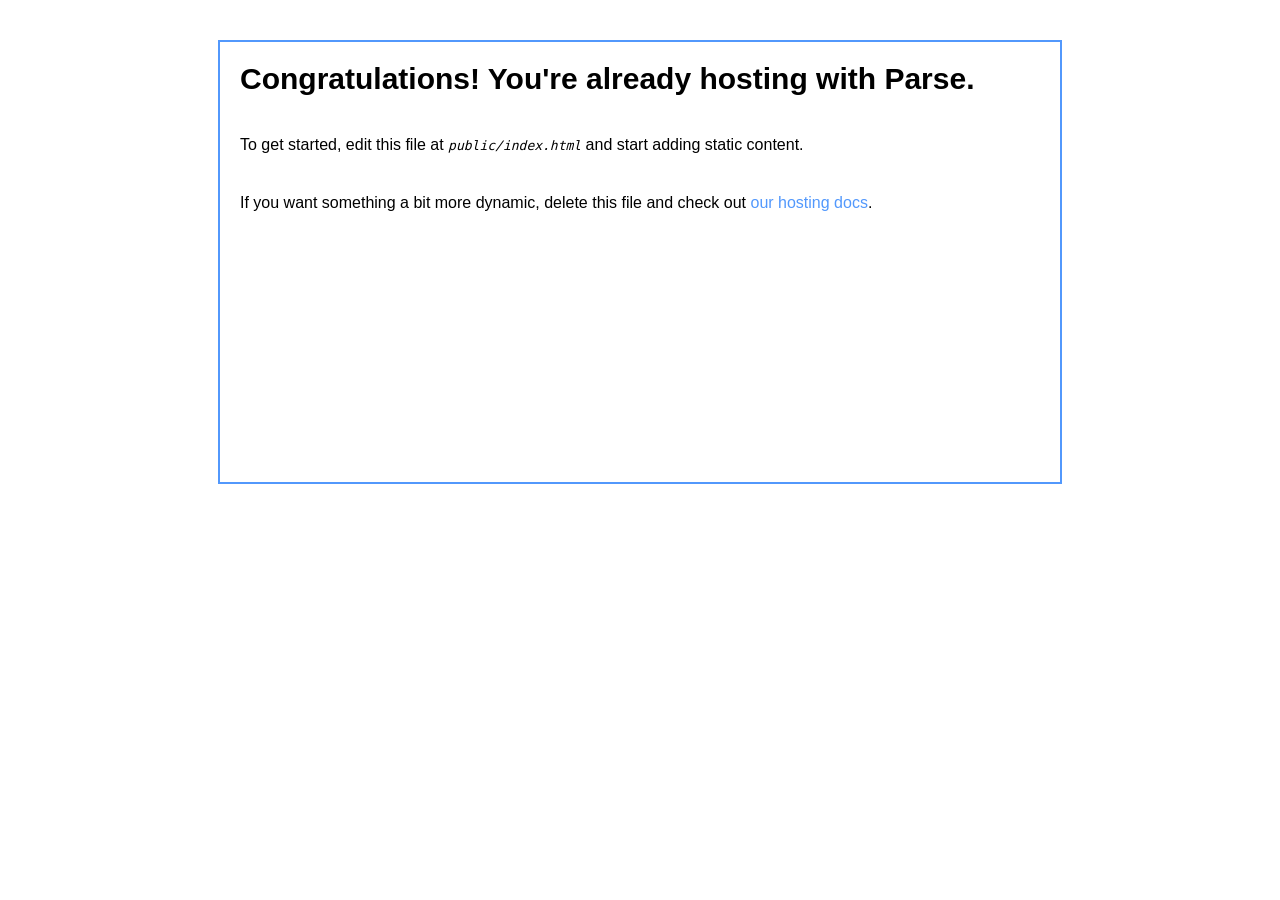
<file: web/public/index.html>
<html>
  <head>
    <title>My ParseApp site</title>
    <style>
    body { font-family: Helvetica, Arial, sans-serif; }
    div { width: 800px; height: 400px; margin: 40px auto; padding: 20px; border: 2px solid #5298fc; }
    h1 { font-size: 30px; margin: 0; }
    p { margin: 40px 0; }
    em { font-family: monospace; }
    a { color: #5298fc; text-decoration: none; }
    </style>
  </head>
  <body>
    <div>
      <h1>Congratulations! You're already hosting with Parse.</h1>
      <p>To get started, edit this file at <em>public/index.html</em> and start adding static content.</p>
      <p>If you want something a bit more dynamic, delete this file and check out <a href="https://parse.com/docs/hosting_guide#webapp">our hosting docs</a>.</p>
    </div>
  </body>
</html>
</file>
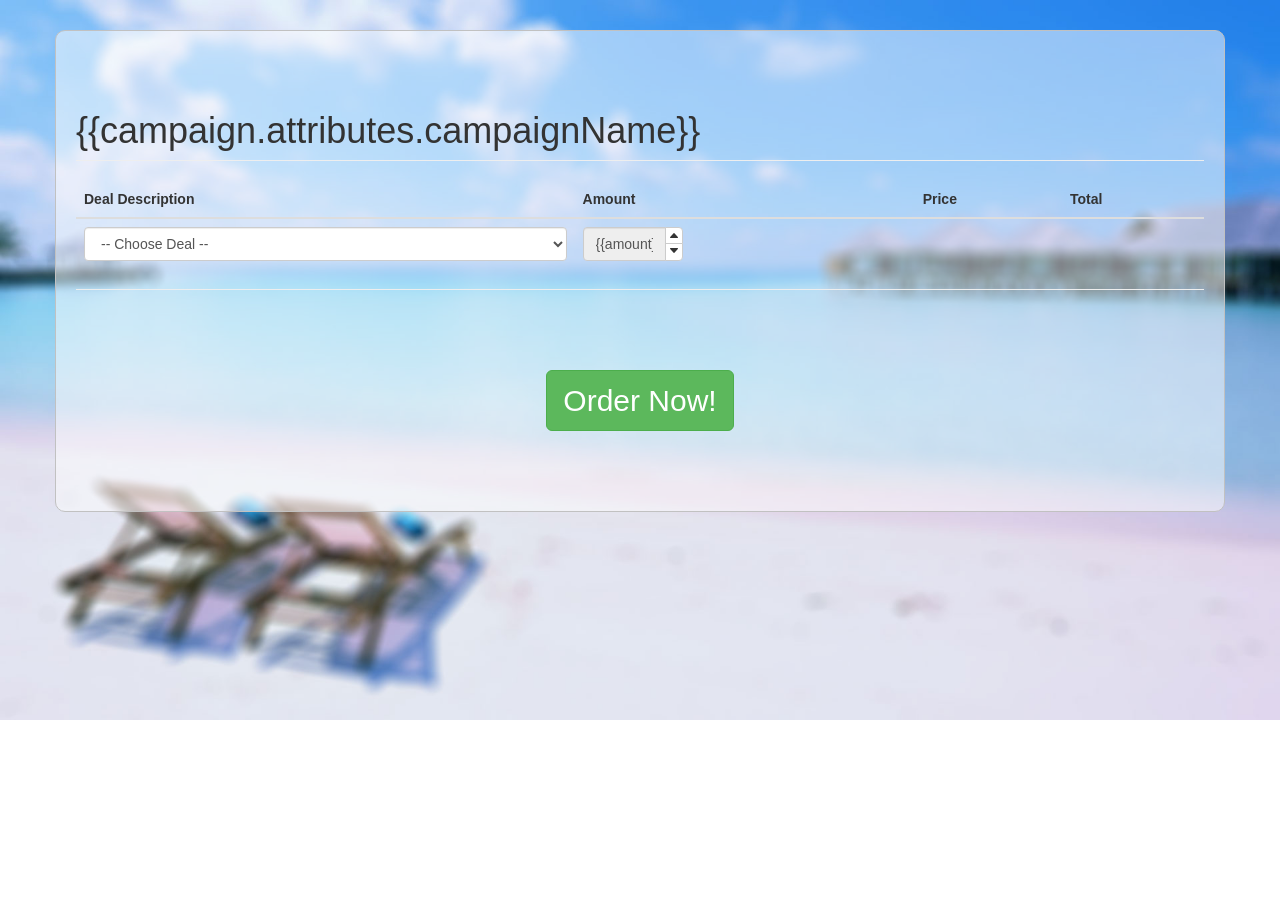
<file: web/public/campaigns/index.html>
<!DOCTYPE html>
<html xmlns:ng="http://angularjs.org" lang="en">
<head>
  <meta charset="utf-8" />
  <meta name="format-detection" content="telephone=no" />
  <meta name="viewport" content="width=device-width, minimum-scale=1.0, maximum-scale=1.0"/>
  <title>wePromote</title>
  <link href="css/bootstrap.min.css" rel="stylesheet">
  <link href="css/bootstrap-social.css" rel="stylesheet">
  <link href="fonts/css/font-awesome.min.css" rel="stylesheet" type="text/css">
  <link href="css/doc.min.css" rel="stylesheet">
  <link href="css/style.css" rel="stylesheet">

  <!-- Custom Fonts -->
  <link href="fonts/css/font-awesome.min.css" rel="stylesheet" type="text/css">
  <script type="text/javascript" src="http://www.parsecdn.com/js/parse-1.2.19.min.js"></script>
  <script src="js/script.js"></script>
  <script type="text/javascript" src="js/connect.js"></script>
</head>
<body>
  <div id="fb-root"></div>
  <div class="container wrapPage">
    <ng-view/>
  </div>
  <!-- scripts -->
  <script type="text/javascript" src="js/index.js"></script>
  <script src="lib/jx.min.js"></script>
  <script src="lib/angular.js"></script>
	<script src="lib/angular-route.js"></script>
	<script src="lib/angular-resource.js"></script>
	<script src="lib/jquery-1.11.0.js"></script>
  <script src="lib/bootstrap.min.js"></script>
  
	<script src="js/app.js"></script>
  <script src="js/service.js"></script>
	<script src="js/controllers.js"></script>
  <script type="text/javascript">
    app.initialize();
  </script>
</body>
</html>
</file>
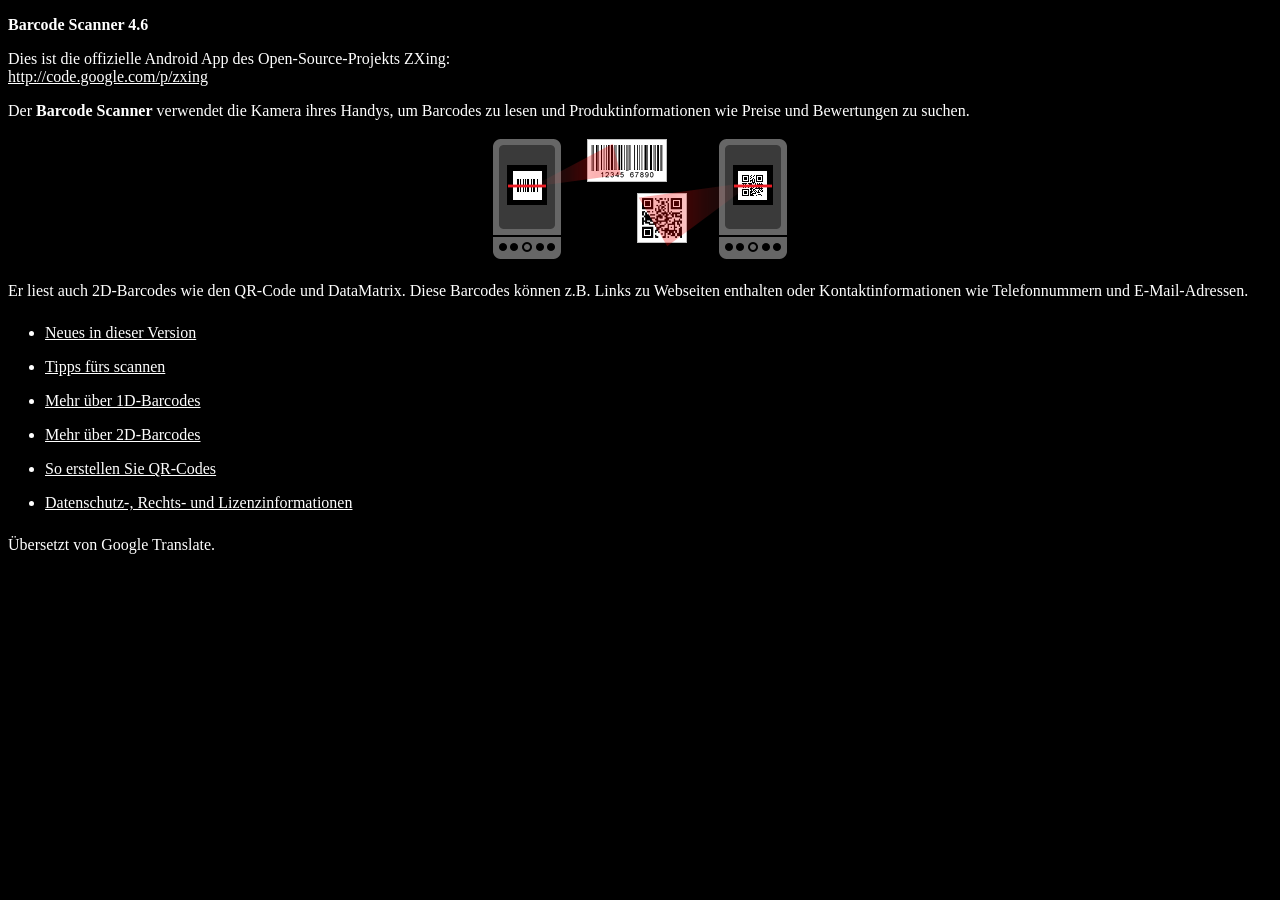
<file: android/libs_source/zxing-android/assets/html-de/index.html>
<!DOCTYPE HTML>
<html>
<head>
<meta charset="UTF-8"/>
<title>Barcode Scanner-Hilfe</title>
<link href="../style.css" rel="stylesheet" type="text/css"/>
</head>
<body>
<p><strong>Barcode Scanner 4.6</strong></p>
<p>Dies ist die offizielle Android App des Open-Source-Projekts ZXing:<br/>
<a href="http://code.google.com/p/zxing">http://code.google.com/p/zxing</a></p>
<p>Der <strong>Barcode Scanner</strong> verwendet die Kamera ihres Handys, um Barcodes zu lesen und Produktinformationen wie Preise und Bewertungen zu suchen.</p>
<p class="imgcenter"><img src="../images/scan-example.png"/></p>
<p>Er liest auch 2D-Barcodes wie den QR-Code und DataMatrix. Diese Barcodes können z.B. Links zu Webseiten enthalten oder Kontaktinformationen wie Telefonnummern und E-Mail-Adressen.</p>
<ul class="touchable">
  <li><a href="whatsnew.html">Neues in dieser Version</a></li>
  <li><a href="scanning.html">Tipps fürs scannen</a></li>
  <li><a href="about1d.html">Mehr über 1D-Barcodes</a></li>
  <li><a href="about2d.html">Mehr über 2D-Barcodes</a></li>
  <li><a href="sharing.html">So erstellen Sie QR-Codes</a></li>
  <li><a href="license.html">Datenschutz-, Rechts- und Lizenzinformationen</a></li>
</ul>
<p>Übersetzt von Google Translate.</p></body>
</html>
</file>
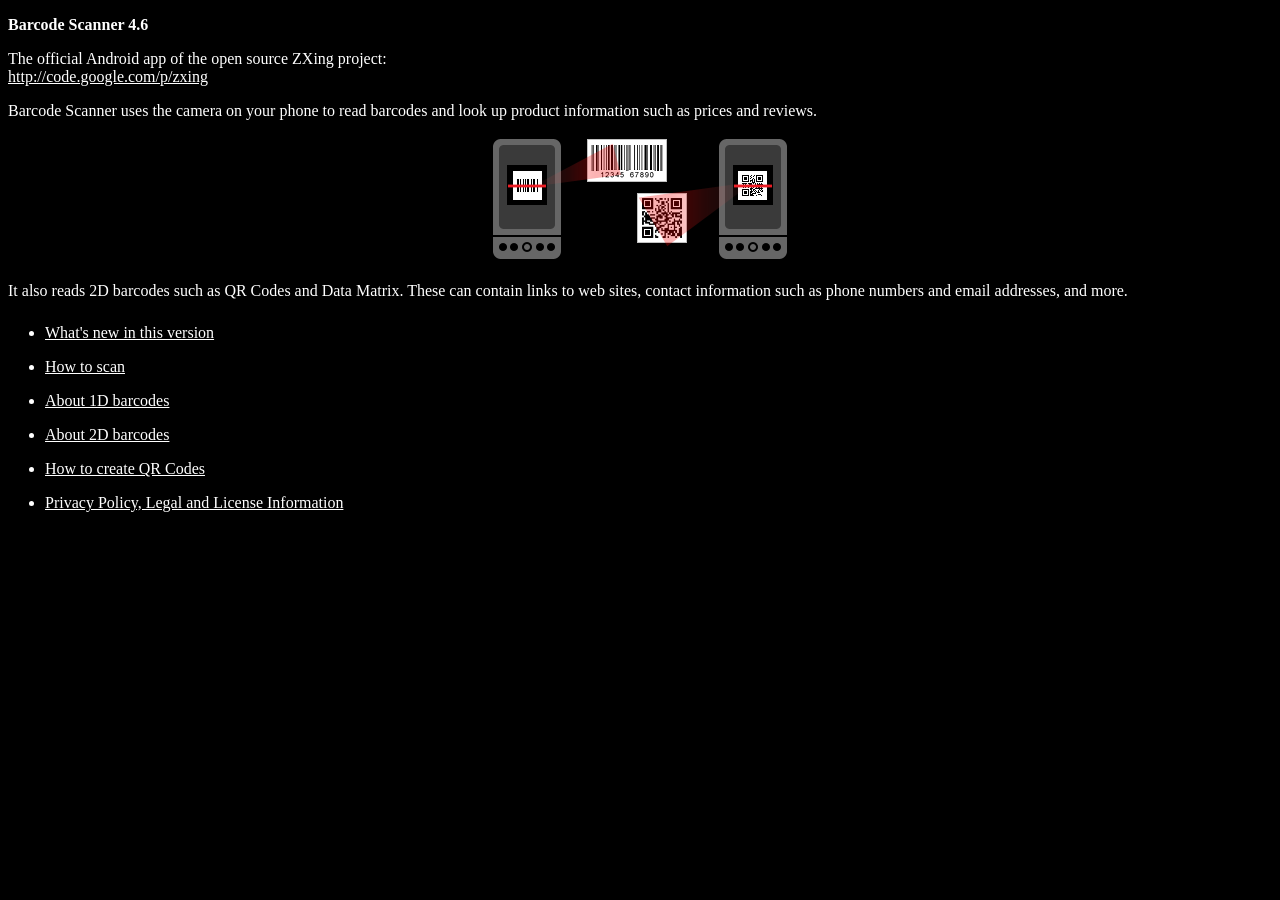
<file: android/libs_source/zxing-android/assets/html-en/index.html>
<!DOCTYPE HTML>
<html>
<head>
<meta charset="UTF-8"/>
<title>Barcode Scanner Help</title>
<link rel="stylesheet" href="../style.css" type="text/css"/>
</head>
<body>
<p><strong>Barcode Scanner 4.6</strong></p>
<p>The official Android app of the open source ZXing project:<br/>
<a href="http://code.google.com/p/zxing">http://code.google.com/p/zxing</a></p>
<p>Barcode Scanner uses the camera on your phone to read barcodes and look up product information such as prices and reviews.</p>
<p class="imgcenter"><img src="../images/scan-example.png"/></p>
<p>It also reads 2D barcodes such as QR Codes and Data Matrix. These can contain links to web sites, contact information such as phone numbers and email addresses, and more.</p>
<ul class="touchable">
  <li><a href="whatsnew.html">What's new in this version</a></li>
  <li><a href="scanning.html">How to scan</a></li>
  <li><a href="about1d.html">About 1D barcodes</a></li>
  <li><a href="about2d.html">About 2D barcodes</a></li>
  <li><a href="sharing.html">How to create QR Codes</a></li>
  <li><a href="license.html">Privacy Policy, Legal and License Information</a></li>    
</ul>
</body>
</html>
</file>
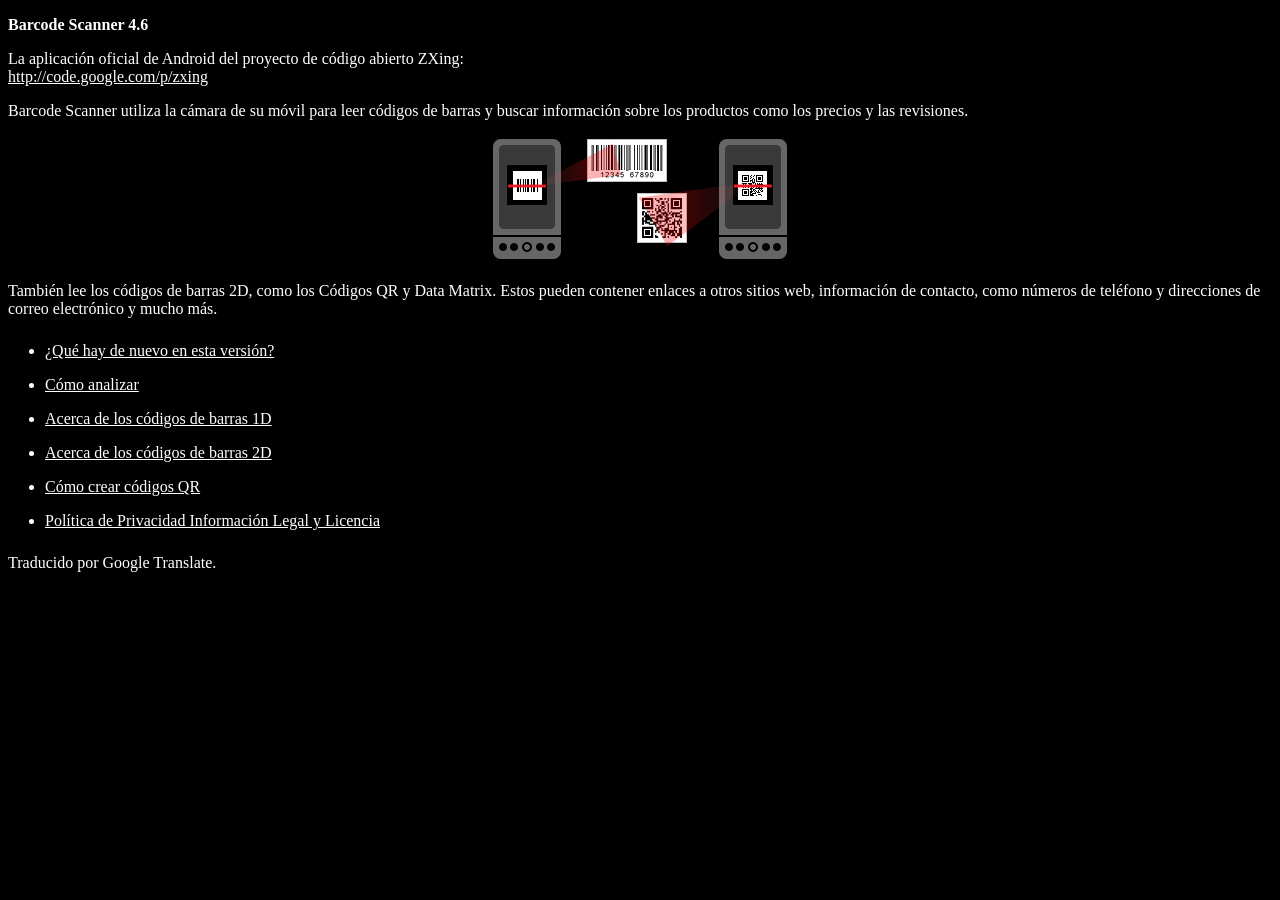
<file: android/libs_source/zxing-android/assets/html-es/index.html>
<!DOCTYPE HTML>
<html>
<head>
<meta charset="UTF-8"/>
<title> Barcode Scanner Ayuda </title>
<link href="../style.css" rel="stylesheet" type="text/css"/>
</head>
<body>
<p><strong>Barcode Scanner 4.6</strong></p>
<p> La aplicación oficial de Android del proyecto de código abierto ZXing:<br/>
<a href="http://code.google.com/p/zxing"> http://code.google.com/p/zxing </a></p>
<p> Barcode Scanner utiliza la cámara de su móvil para leer códigos de barras y buscar información sobre los productos como los precios y las revisiones. </p>
<p class="imgcenter"><img src="../images/scan-example.png"/></p>
<p> También lee los códigos de barras 2D, como los Códigos QR y Data Matrix. Estos pueden contener enlaces a otros sitios web, información de contacto, como números de teléfono y direcciones de correo electrónico y mucho más. </p>
<ul class="touchable">
  <li><a href="whatsnew.html"> ¿Qué hay de nuevo en esta versión? </a></li>
  <li><a href="scanning.html"> Cómo analizar </a></li>
  <li><a href="about1d.html"> Acerca de los códigos de barras 1D </a></li>
  <li><a href="about2d.html"> Acerca de los códigos de barras 2D </a></li>
  <li><a href="sharing.html"> Cómo crear códigos QR </a></li>
  <li><a href="license.html"> Política de Privacidad Información Legal y Licencia </a></li>    
</ul>
<p>Traducido por Google Translate.</p></body>
</html>
</file>
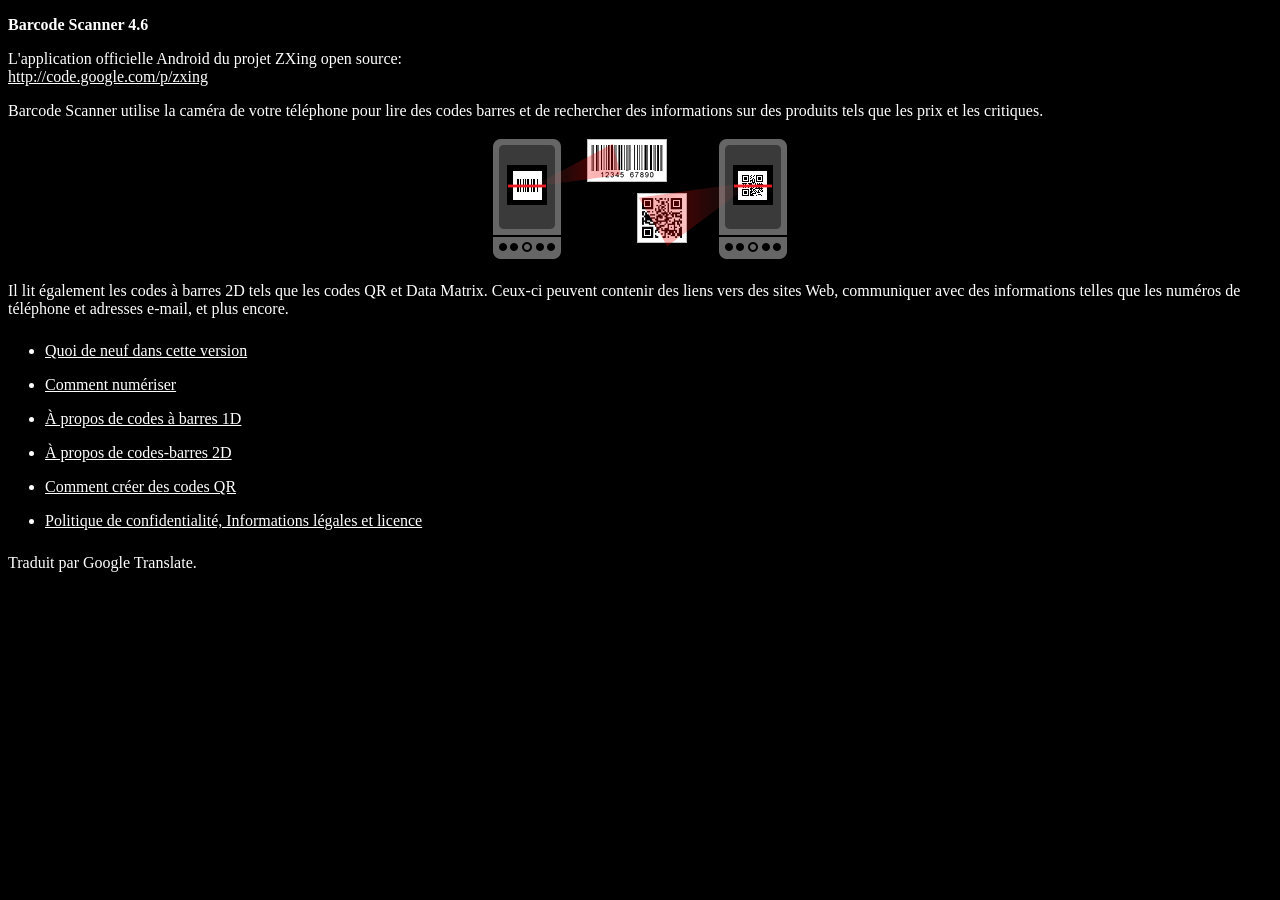
<file: android/libs_source/zxing-android/assets/html-fr/index.html>
<!DOCTYPE HTML>
<html>
<head>
<meta charset="UTF-8"/>
<title> Aide Barcode Scanner </title>
<link href="../style.css" rel="stylesheet" type="text/css"/>
</head>
<body>
<p><strong>Barcode Scanner 4.6</strong></p>
<p> L'application officielle Android du projet ZXing open source:<br/>
<a href="http://code.google.com/p/zxing"> http://code.google.com/p/zxing </a></p>
<p> Barcode Scanner utilise la caméra de votre téléphone pour lire des codes barres et de rechercher des informations sur des produits tels que les prix et les critiques. </p>
<p class="imgcenter"><img src="../images/scan-example.png"/></p>
<p> Il lit également les codes à barres 2D tels que les codes QR et Data Matrix. Ceux-ci peuvent contenir des liens vers des sites Web, communiquer avec des informations telles que les numéros de téléphone et adresses e-mail, et plus encore. </p>
<ul class="touchable">
  <li><a href="whatsnew.html"> Quoi de neuf dans cette version </a></li>
  <li><a href="scanning.html"> Comment numériser </a></li>
  <li><a href="about1d.html"> À propos de codes à barres 1D </a></li>
  <li><a href="about2d.html"> À propos de codes-barres 2D </a></li>
  <li><a href="sharing.html"> Comment créer des codes QR </a></li>
  <li><a href="license.html"> Politique de confidentialité, Informations légales et licence </a></li>    
</ul>
<p>Traduit par Google Translate.</p></body>
</html>
</file>
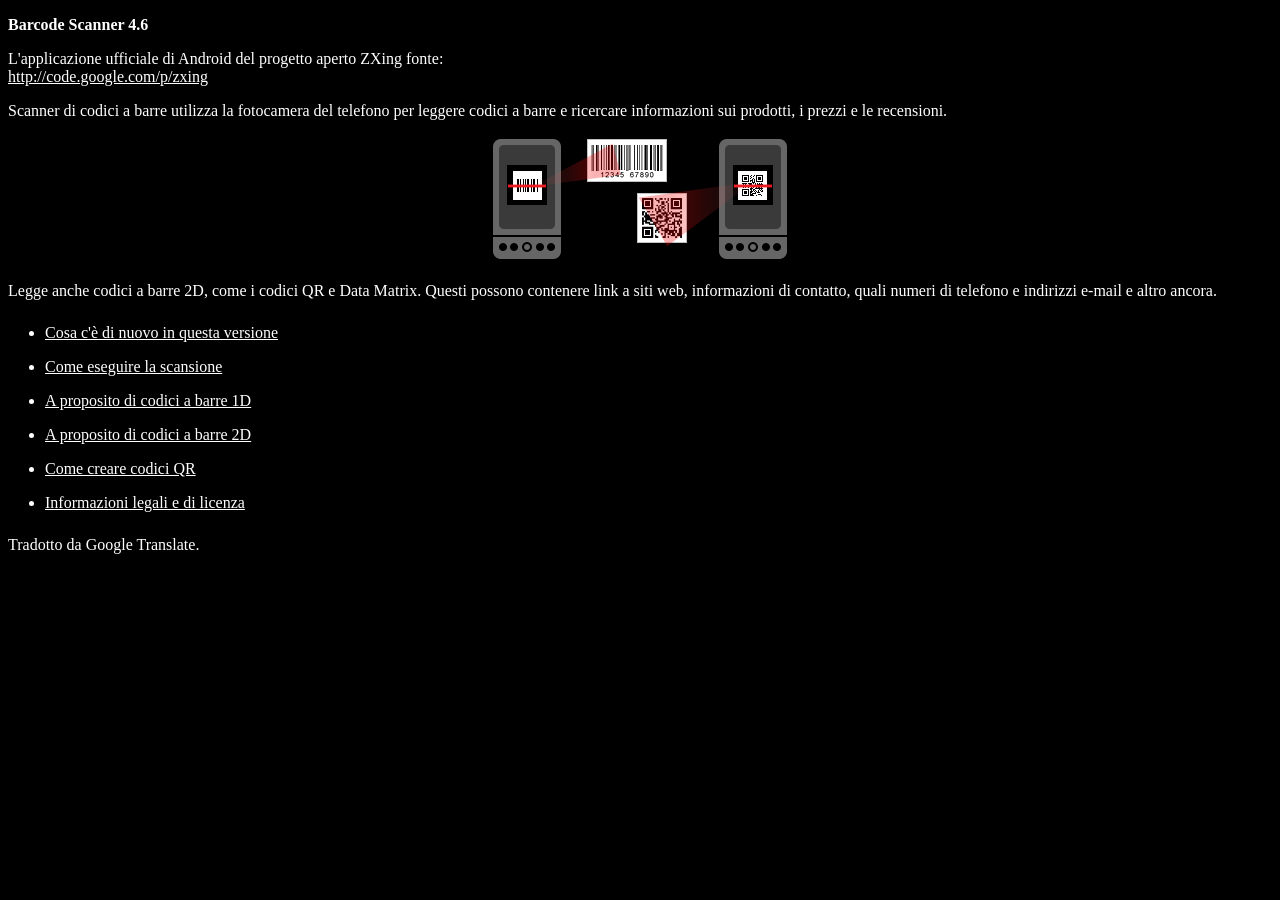
<file: android/libs_source/zxing-android/assets/html-it/index.html>
<!DOCTYPE HTML>
<html>
<head>
<meta charset="UTF-8"/>
<title> Barcode Scanner Aiuto </title>
<link href="../style.css" rel="stylesheet" type="text/css"/>
</head>
<body>
<p><strong>Barcode Scanner 4.6</strong></p>
<p> L'applicazione ufficiale di Android del progetto aperto ZXing fonte:<br/>
<a href="http://code.google.com/p/zxing"> http://code.google.com/p/zxing </a></p>
<p> Scanner di codici a barre utilizza la fotocamera del telefono per leggere codici a barre e ricercare informazioni sui prodotti, i prezzi e le recensioni. </p>
<p class="imgcenter"><img src="../images/scan-example.png"/></p>
<p> Legge anche codici a barre 2D, come i codici QR e Data Matrix. Questi possono contenere link a siti web, informazioni di contatto, quali numeri di telefono e indirizzi e-mail e altro ancora. </p>
<ul class="touchable">
  <li><a href="whatsnew.html"> Cosa c'è di nuovo in questa versione </a></li>
  <li><a href="scanning.html"> Come eseguire la scansione </a></li>
  <li><a href="about1d.html"> A proposito di codici a barre 1D </a></li>
  <li><a href="about2d.html"> A proposito di codici a barre 2D </a></li>
  <li><a href="sharing.html"> Come creare codici QR </a></li>
  <li><a href="license.html"> Informazioni legali e di licenza </a></li>    
</ul>
<p>Tradotto da Google Translate.</p></body>
</html>
</file>
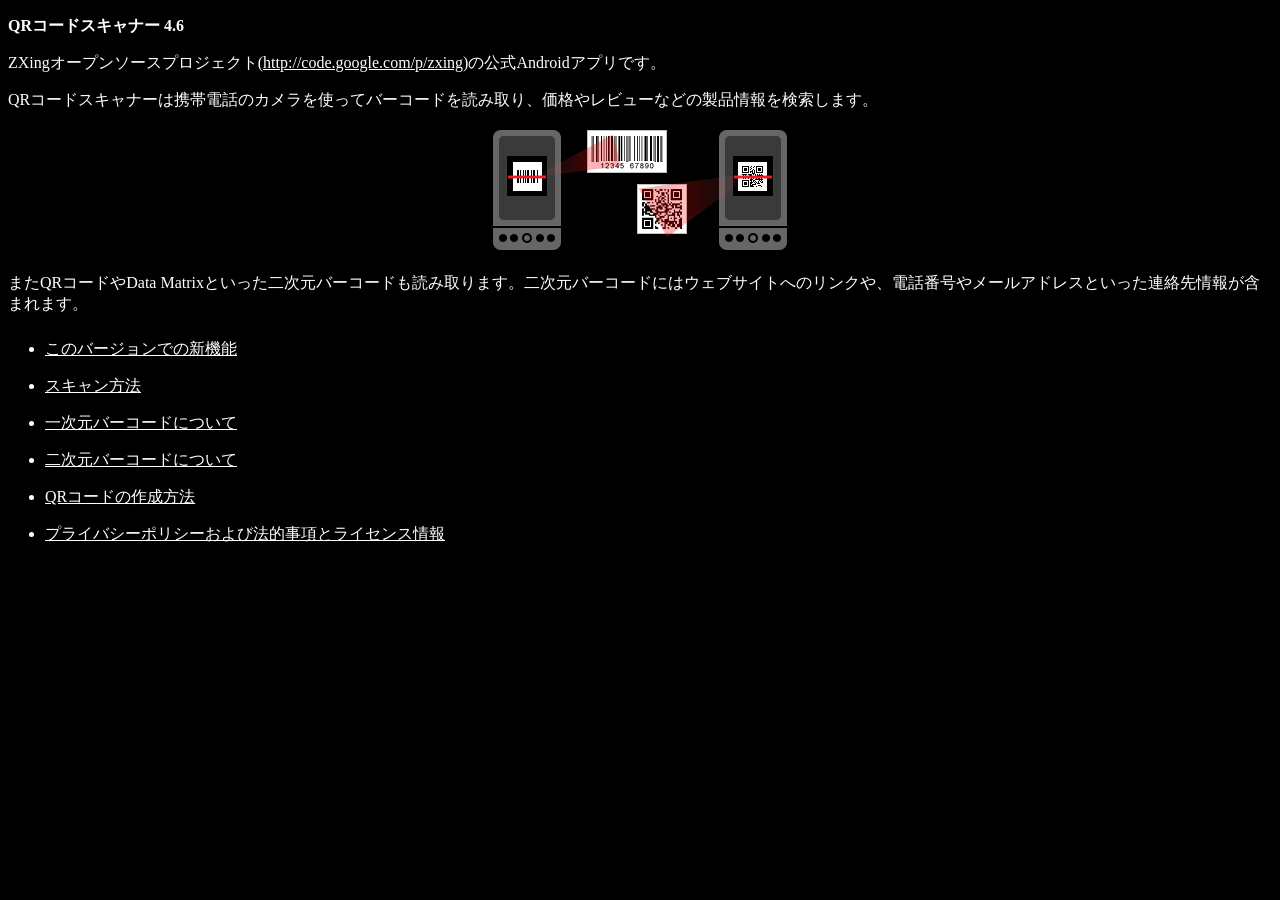
<file: android/libs_source/zxing-android/assets/html-ja/index.html>
<!DOCTYPE HTML>
<html>
<head>
<meta charset="UTF-8"/>
<title>QRコードスキャナー ヘルプ</title>
<link href="../style.css" rel="stylesheet" type="text/css"/>
</head>
<body>
<p><strong>QRコードスキャナー 4.6</strong></p>
<p>ZXingオープンソースプロジェクト(<a href="http://code.google.com/p/zxing">http://code.google.com/p/zxing</a>)の公式Androidアプリです。</p>
<p>QRコードスキャナーは携帯電話のカメラを使ってバーコードを読み取り、価格やレビューなどの製品情報を検索します。</p>
<p class="imgcenter"><img src="../images/scan-example.png"/></p>
<p>またQRコードやData Matrixといった二次元バーコードも読み取ります。二次元バーコードにはウェブサイトへのリンクや、電話番号やメールアドレスといった連絡先情報が含まれます。 </p>
<ul class="touchable">
  <li><a href="whatsnew.html">このバージョンでの新機能</a></li>
  <li><a href="scanning.html">スキャン方法</a></li>
  <li><a href="about1d.html">一次元バーコードについて</a></li>
  <li><a href="about2d.html">二次元バーコードについて</a></li>
  <li><a href="sharing.html">QRコードの作成方法</a></li>
  <li><a href="license.html">プライバシーポリシーおよび法的事項とライセンス情報</a></li>
</ul>
</body>
</html>
</file>
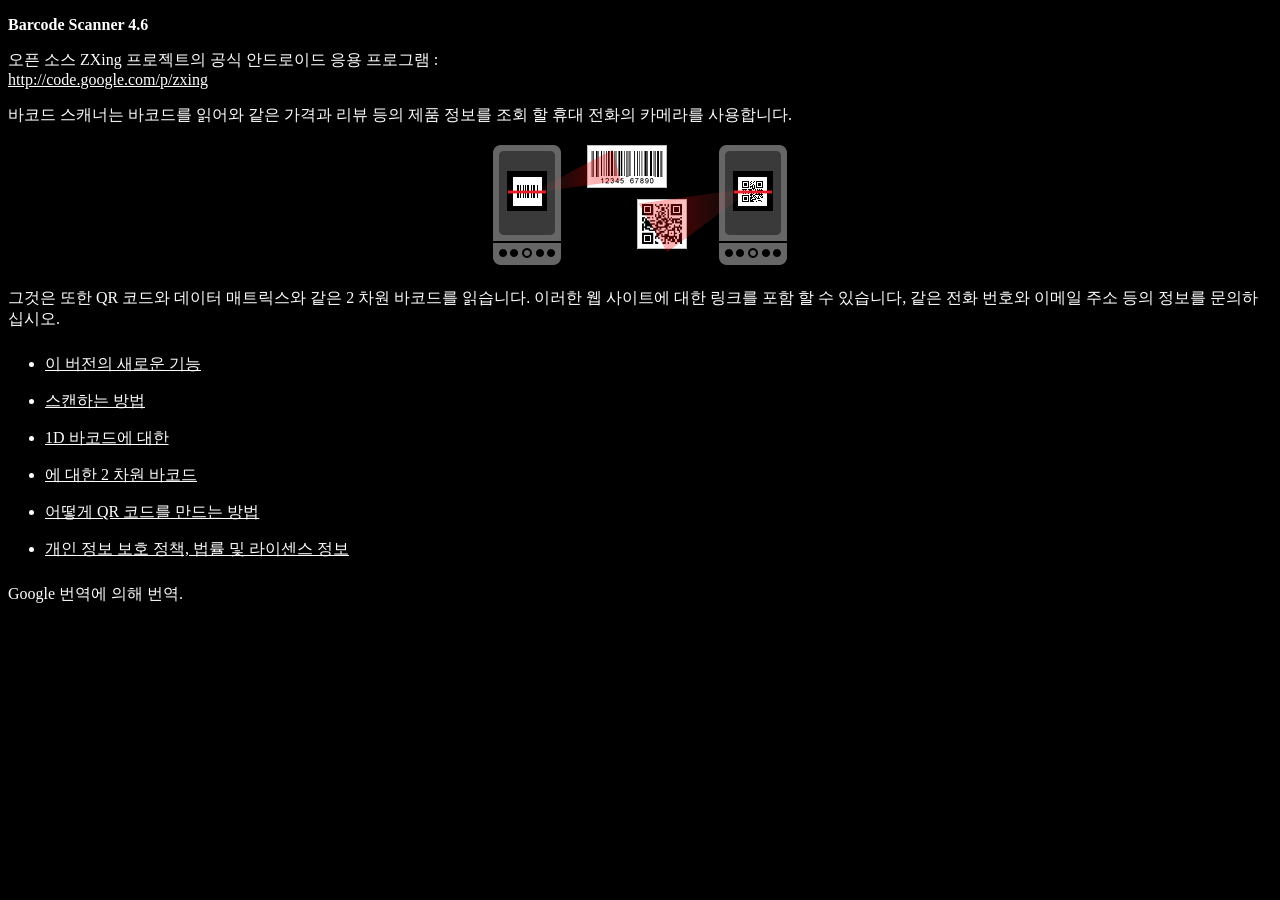
<file: android/libs_source/zxing-android/assets/html-ko/index.html>
<!DOCTYPE HTML>
<html>
<head>
<meta charset="UTF-8"/>
<title> 바코드 스캐너 도움말 </title>
<link href="../style.css" rel="stylesheet" type="text/css"/>
</head>
<body>
<p><strong>Barcode Scanner 4.6</strong></p>
<p> 오픈 소스 ZXing 프로젝트의 공식 안드로이드 응용 프로그램 :<br/>
<a href="http://code.google.com/p/zxing"> http://code.google.com/p/zxing </a></p>
<p> 바코드 스캐너는 바코드를 읽어와 같은 가격과 리뷰 등의 제품 정보를 조회 할 휴대 전화의 카메라를 사용합니다. </p>
<p class="imgcenter"><img src="../images/scan-example.png"/></p>
<p> 그것은 또한 QR 코드와 데이터 매트릭스와 같은 2 차원 바코드를 읽습니다. 이러한 웹 사이트에 대한 링크를 포함 할 수 있습니다, 같은 전화 번호와 이메일 주소 등의 정보를 문의하십시오. </p>
<ul class="touchable">
  <li><a href="whatsnew.html"> 이 버전의 새로운 기능 </a></li>
  <li><a href="scanning.html"> 스캔하는 방법 </a></li>
  <li><a href="about1d.html"> 1D 바코드에 대한 </a></li>
  <li><a href="about2d.html"> 에 대한 2 차원 바코드 </a></li>
  <li><a href="sharing.html"> 어떻게 QR 코드를 만드는 방법 </a></li>
  <li><a href="license.html"> 개인 정보 보호 정책, 법률 및 라이센스 정보 </a></li>    
</ul>
<p>Google 번역에 의해 번역.</p></body>
</html>
</file>
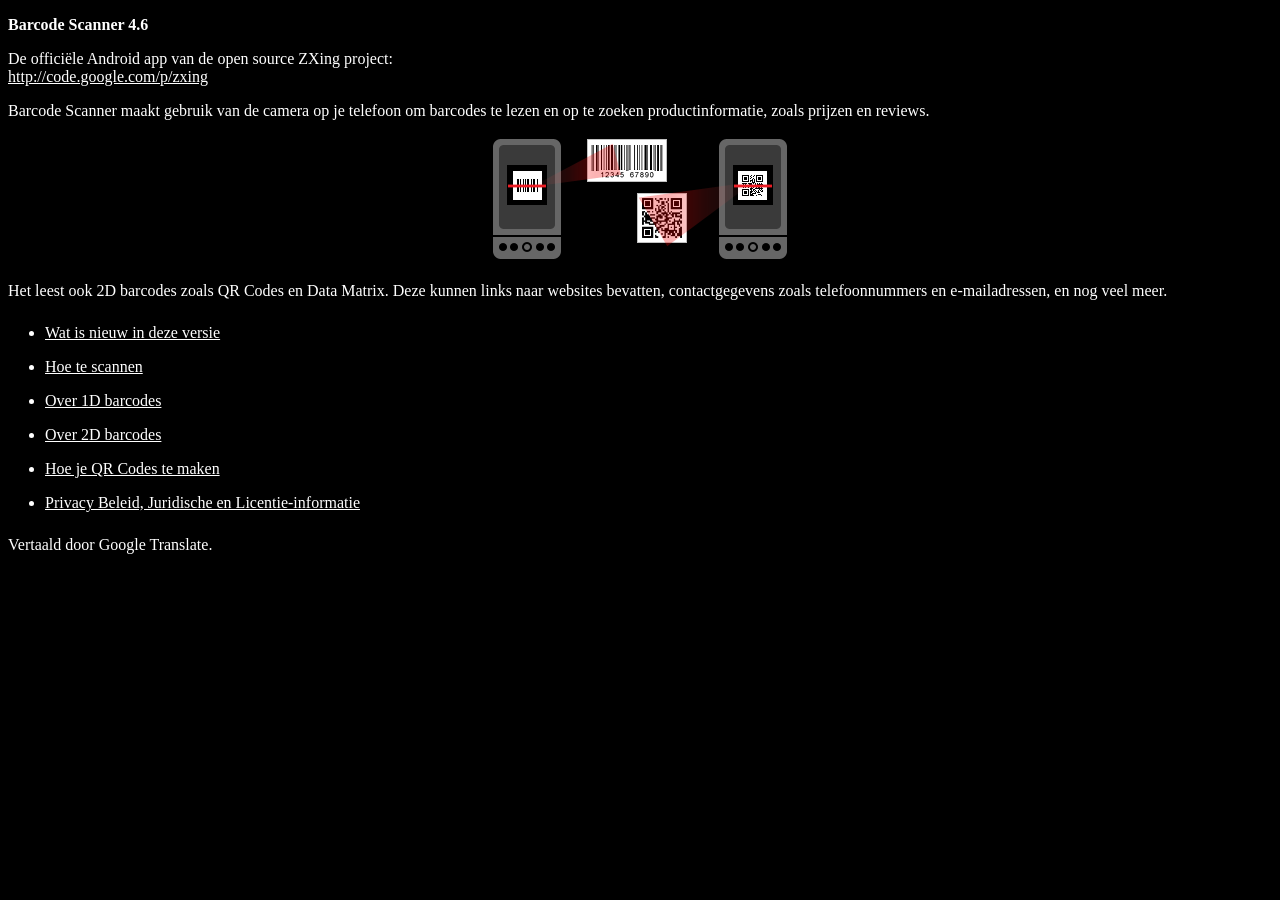
<file: android/libs_source/zxing-android/assets/html-nl/index.html>
<!DOCTYPE HTML>
<html>
<head>
<meta charset="UTF-8"/>
<title> Barcode Scanner Help </title>
<link href="../style.css" rel="stylesheet" type="text/css"/>
</head>
<body>
<p><strong>Barcode Scanner 4.6</strong></p>
<p> De officiële Android app van de open source ZXing project:<br/>
<a href="http://code.google.com/p/zxing"> http://code.google.com/p/zxing </a></p>
<p> Barcode Scanner maakt gebruik van de camera op je telefoon om barcodes te lezen en op te zoeken productinformatie, zoals prijzen en reviews. </p>
<p class="imgcenter"><img src="../images/scan-example.png"/></p>
<p> Het leest ook 2D barcodes zoals QR Codes en Data Matrix. Deze kunnen links naar websites bevatten, contactgegevens zoals telefoonnummers en e-mailadressen, en nog veel meer. </p>
<ul class="touchable">
  <li><a href="whatsnew.html"> Wat is nieuw in deze versie </a></li>
  <li><a href="scanning.html"> Hoe te scannen </a></li>
  <li><a href="about1d.html"> Over 1D barcodes </a></li>
  <li><a href="about2d.html"> Over 2D barcodes </a></li>
  <li><a href="sharing.html"> Hoe je QR Codes te maken </a></li>
  <li><a href="license.html"> Privacy Beleid, Juridische en Licentie-informatie </a></li>    
</ul>
<p>Vertaald door Google Translate.</p></body>
</html>
</file>
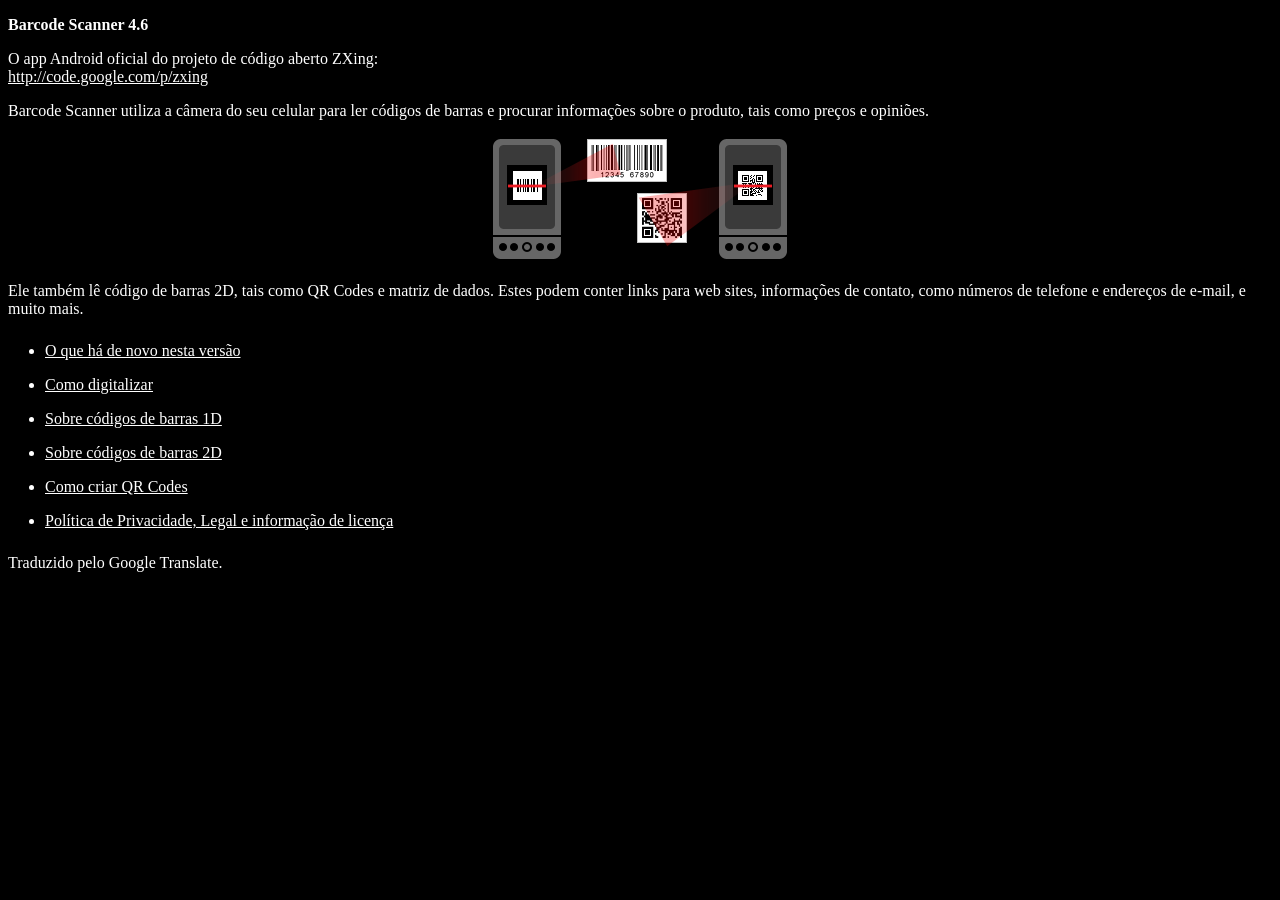
<file: android/libs_source/zxing-android/assets/html-pt/index.html>
<!DOCTYPE HTML>
<html>
<head>
<meta charset="UTF-8"/>
<title> Ajuda Barcode Scanner </title>
<link href="../style.css" rel="stylesheet" type="text/css"/>
</head>
<body>
<p><strong>Barcode Scanner 4.6</strong></p>
<p> O app Android oficial do projeto de código aberto ZXing:<br/>
<a href="http://code.google.com/p/zxing"> http://code.google.com/p/zxing </a></p>
<p> Barcode Scanner utiliza a câmera do seu celular para ler códigos de barras e procurar informações sobre o produto, tais como preços e opiniões. </p>
<p class="imgcenter"><img src="../images/scan-example.png"/></p>
<p> Ele também lê código de barras 2D, tais como QR Codes e matriz de dados. Estes podem conter links para web sites, informações de contato, como números de telefone e endereços de e-mail, e muito mais. </p>
<ul class="touchable">
  <li><a href="whatsnew.html"> O que há de novo nesta versão </a></li>
  <li><a href="scanning.html"> Como digitalizar </a></li>
  <li><a href="about1d.html"> Sobre códigos de barras 1D </a></li>
  <li><a href="about2d.html"> Sobre códigos de barras 2D </a></li>
  <li><a href="sharing.html"> Como criar QR Codes </a></li>
  <li><a href="license.html"> Política de Privacidade, Legal e informação de licença </a></li>    
</ul>
<p>Traduzido pelo Google Translate.</p></body>
</html>
</file>
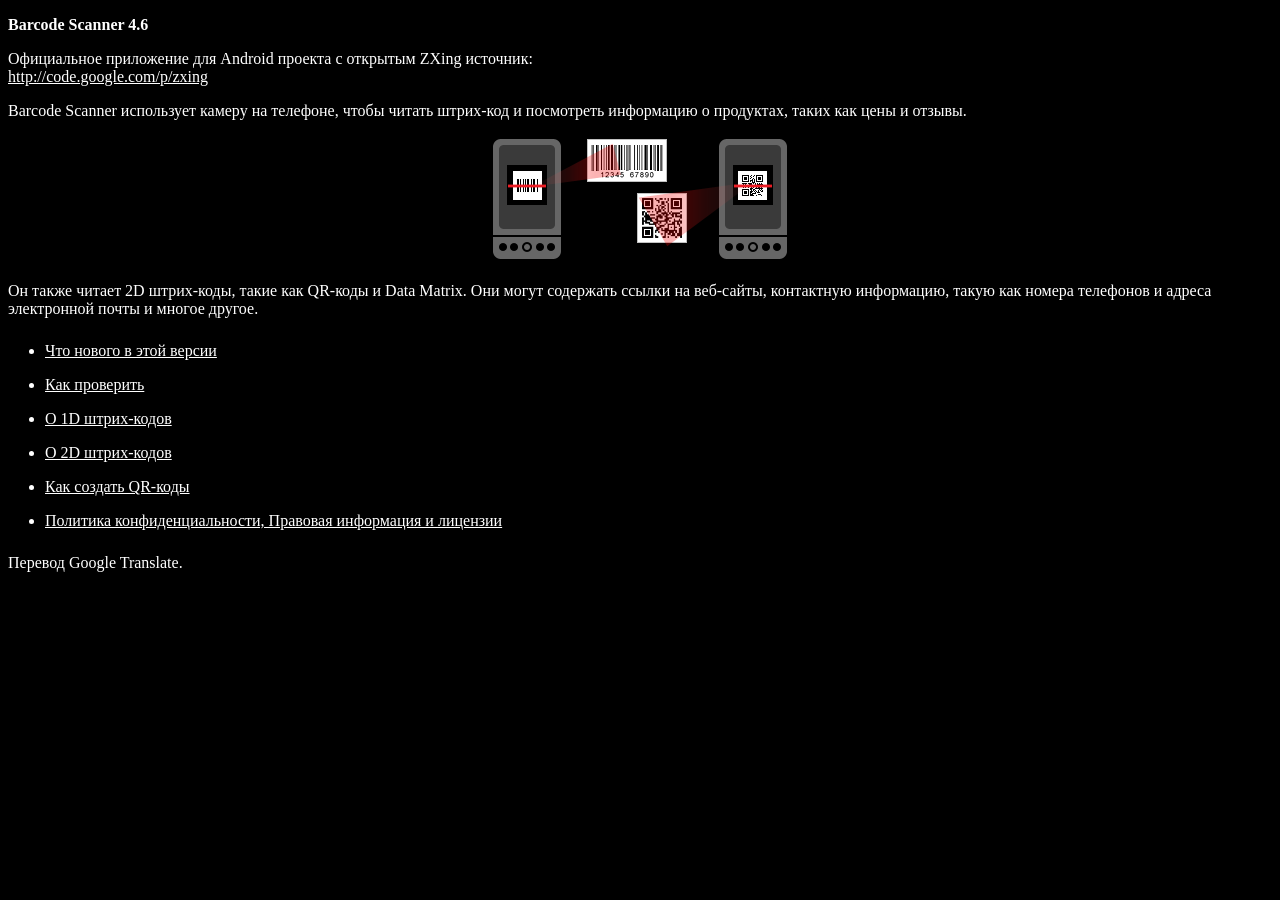
<file: android/libs_source/zxing-android/assets/html-ru/index.html>
<!DOCTYPE HTML>
<html>
<head>
<meta charset="UTF-8"/>
<title> Помощь Barcode Scanner </title>
<link href="../style.css" rel="stylesheet" type="text/css"/>
</head>
<body>
<p><strong>Barcode Scanner 4.6</strong></p>
<p> Официальное приложение для Android проекта с открытым ZXing источник:<br/>
<a href="http://code.google.com/p/zxing"> http://code.google.com/p/zxing </a></p>
<p> Barcode Scanner использует камеру на телефоне, чтобы читать штрих-код и посмотреть информацию о продуктах, таких как цены и отзывы. </p>
<p class="imgcenter"><img src="../images/scan-example.png"/></p>
<p> Он также читает 2D штрих-коды, такие как QR-коды и Data Matrix. Они могут содержать ссылки на веб-сайты, контактную информацию, такую как номера телефонов и адреса электронной почты и многое другое. </p>
<ul class="touchable">
  <li><a href="whatsnew.html"> Что нового в этой версии </a></li>
  <li><a href="scanning.html"> Как проверить </a></li>
  <li><a href="about1d.html"> О 1D штрих-кодов </a></li>
  <li><a href="about2d.html"> О 2D штрих-кодов </a></li>
  <li><a href="sharing.html"> Как создать QR-коды </a></li>
  <li><a href="license.html"> Политика конфиденциальности, Правовая информация и лицензии </a></li>    
</ul>
<p>Перевод Google Translate.</p></body>
</html>
</file>
<file: web/public/campaigns/css/style.css>
/* Global Styles */

.spinner {
  width: 100px;
}
.spinner input {
  text-align: right;
}
.input-group-btn-vertical {
  position: relative;
  white-space: nowrap;
  width: 1%;
  vertical-align: middle;
  display: table-cell;
}
.input-group-btn-vertical > .btn {
  display: block;
  float: none;
  width: 100%;
  max-width: 100%;
  padding: 8px;
  margin-left: -1px;
  position: relative;
  border-radius: 0;
}
.input-group-btn-vertical > .btn:first-child {
  border-top-right-radius: 4px;
}
.input-group-btn-vertical > .btn:last-child {
  margin-top: -2px;
  border-bottom-right-radius: 4px;
}
.input-group-btn-vertical i{
  position: absolute;
  top: 0;
  left: 4px;
}

.message-successful-discount-apply{
	color: green;
	font-weight: bold;
}

@-webkit-keyframes rotating {
    from{
        transform: rotate(0deg);
        -webkit-transform: rotate(0deg);
        -moz-transform: rotate(0deg);
        -o-transform: rotate(0deg);
        -ms-transform: rotate(0deg);
    }
    to{
        transform: rotate(360deg);
        -webkit-transform: rotate(360deg);
        -moz-transform: rotate(360deg);
        -o-transform: rotate(360deg);
        -ms-transform: rotate(360deg);
    }
}

.rotating {
    animation: rotating 2s linear infinite;
    -webkit-animation: rotating 2s linear infinite;
    -moz-animation: rotating 2s linear infinite;
    -o-animation: rotating 2s linear infinite;
    -ms-animation: rotating 2s linear infinite;
}

.loading {
  position:absolute; 
  top:45%; 
  right:0; 
  left:0; 
  margin:0 auto; 
  display:inline-block; 
  width: 15px; 
  height:15px;
  animation: rotating 2s linear infinite;
  -webkit-animation: rotating 2s linear infinite;
  -moz-animation: rotating 2s linear infinite;
  -o-animation: rotating 2s linear infinite;
  -ms-animation: rotating 2s linear infinite;
}

body {
  background:url('../img/bg.jpg') no-repeat;
  background-size:100%;
}

.wrapPage {
  background:rgba(255,255,255,0.5);
  padding:20px 20px 80px 20px;
  border-radius:10px;
  border:1px solid #c1c1c1;
  margin-top:30px;
}

#buyNowBtn {
  font-size: 30px;
}
</file>
<file: android/libs_source/zxing-android/assets/style.css>
body {
  background-color: #000000;
  color: #FFFFFF;
}
img {
  margin: 3px;
}
li {
  padding-top: 3px;
  padding-bottom: 3px;
  margin-left: -3px;
}
ul.touchable li {
  padding-top: 8px;
  padding-bottom: 8px;
}
a:link {
  color: #FFFFFF;
}
a:visited {
  color: #C0C0C0;
}
td {
  vertical-align: top;
}
p.imgcenter {
  text-align:center;
}
</file>
<file: web/public/campaigns/css/doc.min.css>
/*!
 * Bootstrap Docs (http://getbootstrap.com)
 * Copyright 2011-2014 Twitter, Inc.
 * Licensed under the Creative Commons Attribution 3.0 Unported License. For
 * details, see http://creativecommons.org/licenses/by/3.0/.
 */body{position:relative}.table code{font-size:13px;font-weight:400}.btn-outline{color:#563d7c;background-color:transparent;border-color:#563d7c}.btn-outline:hover,.btn-outline:focus,.btn-outline:active{color:#fff;background-color:#563d7c;border-color:#563d7c}.btn-outline-inverse{color:#fff;background-color:transparent;border-color:#cdbfe3}.btn-outline-inverse:hover,.btn-outline-inverse:focus,.btn-outline-inverse:active{color:#563d7c;text-shadow:none;background-color:#fff;border-color:#fff}.bs-docs-booticon{display:block;font-weight:500;color:#fff;text-align:center;cursor:default;background-color:#563d7c;border-radius:15%}.bs-docs-booticon-sm{width:30px;height:30px;font-size:20px;line-height:28px}.bs-docs-booticon-lg{width:144px;height:144px;font-size:108px;line-height:140px}.bs-docs-booticon-inverse{color:#563d7c;background-color:#fff}.bs-docs-booticon-outline{background-color:transparent;border:1px solid #cdbfe3}.bs-docs-nav{margin-bottom:0;background-color:#fff;border-bottom:0}.bs-home-nav .bs-nav-b{display:none}.bs-docs-nav .navbar-brand,.bs-docs-nav .navbar-nav>li>a{font-weight:500;color:#563d7c}.bs-docs-nav .navbar-nav>li>a:hover,.bs-docs-nav .navbar-nav>.active>a,.bs-docs-nav .navbar-nav>.active>a:hover{color:#463265;background-color:#f9f9f9}.bs-docs-nav .navbar-toggle .icon-bar{background-color:#563d7c}.bs-docs-nav .navbar-header .navbar-toggle{border-color:#fff}.bs-docs-nav .navbar-header .navbar-toggle:hover,.bs-docs-nav .navbar-header .navbar-toggle:focus{background-color:#f9f9f9;border-color:#f9f9f9}.bs-docs-footer{padding-top:40px;padding-bottom:40px;margin-top:100px;color:#777;text-align:center;border-top:1px solid #e5e5e5}.bs-docs-footer-links{padding-left:0;margin-top:20px;color:#999}.bs-docs-footer-links li{display:inline;padding:0 2px}.bs-docs-footer-links li:first-child{padding-left:0}@media (min-width:768px){.bs-docs-footer p{margin-bottom:0}}.bs-docs-social{margin-bottom:20px;text-align:center}.bs-docs-social-buttons{display:inline-block;padding-left:0;margin-bottom:0;list-style:none}.bs-docs-social-buttons li{display:inline-block;padding:5px 8px;line-height:1}.bs-docs-social-buttons .twitter-follow-button{width:225px!important}.bs-docs-social-buttons .twitter-share-button{width:98px!important}.github-btn{overflow:hidden;border:0}.bs-docs-masthead,.bs-docs-header{position:relative;padding:30px 15px;color:#cdbfe3;text-align:center;text-shadow:0 1px 0 rgba(0,0,0,.1);background-color:#6f5499;background-image:-webkit-gradient(linear,left top,left bottom,from(#563d7c),to(#6f5499));background-image:-webkit-linear-gradient(top,#563d7c 0,#6f5499 100%);background-image:-o-linear-gradient(top,#563d7c 0,#6f5499 100%);background-image:linear-gradient(to bottom,#563d7c 0,#6f5499 100%);filter:progid:DXImageTransform.Microsoft.gradient(startColorstr='#563d7c', endColorstr='#6F5499', GradientType=0);background-repeat:repeat-x}.bs-docs-masthead .bs-docs-booticon{margin:0 auto 30px}.bs-docs-masthead h1{font-weight:300;line-height:1;color:#fff}.bs-docs-masthead .lead{margin:0 auto 30px;font-size:20px;color:#fff}.bs-docs-masthead .version{margin-top:-15px;margin-bottom:30px;color:#9783b9}.bs-docs-masthead .btn{width:100%;padding:15px 30px;font-size:20px}@media (min-width:480px){.bs-docs-masthead .btn{width:auto}}@media (min-width:768px){.bs-docs-masthead{padding:80px 0}.bs-docs-masthead h1{font-size:60px}.bs-docs-masthead .lead{font-size:24px}}@media (min-width:992px){.bs-docs-masthead .lead{width:80%;font-size:30px}}.bs-docs-header{margin-bottom:40px;font-size:20px}.bs-docs-header h1{margin-top:0;color:#fff}.bs-docs-header p{margin-bottom:0;font-weight:300;line-height:1.4}.bs-docs-header .container{position:relative}@media (min-width:768px){.bs-docs-header{padding-top:60px;padding-bottom:60px;font-size:24px;text-align:left}.bs-docs-header h1{font-size:60px;line-height:1}}@media (min-width:992px){.bs-docs-header h1,.bs-docs-header p{margin-right:380px}}.carbonad{width:auto!important;height:auto!important;padding:20px!important;margin:30px -30px -31px!important;overflow:hidden;font-size:13px!important;line-height:16px!important;text-align:left;background:transparent!important;border:solid #866ab3!important;border-width:1px 0!important}.carbonad-img{margin:0!important}.carbonad-text,.carbonad-tag{display:block!important;float:none!important;width:auto!important;height:auto!important;margin-left:145px!important;font-family:"Helvetica Neue",Helvetica,Arial,sans-serif!important}.carbonad-text{padding-top:0!important}.carbonad-tag{color:inherit!important;text-align:left!important}.carbonad-text a,.carbonad-tag a{color:#fff!important}.carbonad #azcarbon>img{display:none}@media (min-width:480px){.carbonad{width:330px!important;margin:20px auto!important;border-width:1px!important;border-radius:4px}.bs-docs-masthead .carbonad{margin:50px auto 0!important}}@media (min-width:768px){.carbonad{margin-right:0!important;margin-left:0!important}}@media (min-width:992px){.carbonad{position:absolute;top:0;right:15px;width:330px!important;padding:15px!important;margin:0!important}.bs-docs-masthead .carbonad{position:static}}.bs-docs-featurette{padding-top:40px;padding-bottom:40px;font-size:16px;line-height:1.5;color:#555;text-align:center;background-color:#fff;border-bottom:1px solid #e5e5e5}.bs-docs-featurette+.bs-docs-footer{margin-top:0;border-top:0}.bs-docs-featurette-title{margin-bottom:5px;font-size:30px;font-weight:400;color:#333}.half-rule{width:100px;margin:40px auto}.bs-docs-featurette h3{margin-bottom:5px;font-weight:400;color:#333}.bs-docs-featurette-img{display:block;margin-bottom:20px;color:#333}.bs-docs-featurette-img:hover{color:#428bca;text-decoration:none}.bs-docs-featurette-img img{display:block;margin-bottom:15px}@media (min-width:480px){.bs-docs-featurette .img-responsive{margin-top:30px}}@media (min-width:768px){.bs-docs-featurette{padding-top:100px;padding-bottom:100px}.bs-docs-featurette-title{font-size:40px}.bs-docs-featurette .lead{max-width:80%;margin-right:auto;margin-left:auto}.bs-docs-featured-sites .col-sm-3:first-child img{border-top-left-radius:4px;border-bottom-left-radius:4px}.bs-docs-featured-sites .col-sm-3:last-child img{border-top-right-radius:4px;border-bottom-right-radius:4px}.bs-docs-featurette .img-responsive{margin-top:0}}.bs-docs-featured-sites{margin-right:-1px;margin-left:-1px}.bs-docs-featured-sites .col-sm-3{padding-right:1px;padding-left:1px}.bs-docs-featured-sites .img-responsive{margin-bottom:15px}@media (min-width:480px){.bs-docs-featured-sites .img-responsive{margin-bottom:0}}@media (max-width:480px){.bs-examples{margin-right:-10px;margin-left:-10px}.bs-examples>[class^=col-]{padding-right:10px;padding-left:10px}}.bs-docs-sidebar.affix{position:static}@media (min-width:768px){.bs-docs-sidebar{padding-left:20px}}.bs-docs-sidenav{margin-top:20px;margin-bottom:20px}.bs-docs-sidebar .nav>li>a{display:block;padding:4px 20px;font-size:13px;font-weight:500;color:#999}.bs-docs-sidebar .nav>li>a:hover,.bs-docs-sidebar .nav>li>a:focus{padding-left:19px;color:#563d7c;text-decoration:none;background-color:transparent;border-left:1px solid #563d7c}.bs-docs-sidebar .nav>.active>a,.bs-docs-sidebar .nav>.active:hover>a,.bs-docs-sidebar .nav>.active:focus>a{padding-left:18px;font-weight:700;color:#563d7c;background-color:transparent;border-left:2px solid #563d7c}.bs-docs-sidebar .nav .nav{display:none;padding-bottom:10px}.bs-docs-sidebar .nav .nav>li>a{padding-top:1px;padding-bottom:1px;padding-left:30px;font-size:12px;font-weight:400}.bs-docs-sidebar .nav .nav>li>a:hover,.bs-docs-sidebar .nav .nav>li>a:focus{padding-left:29px}.bs-docs-sidebar .nav .nav>.active>a,.bs-docs-sidebar .nav .nav>.active:hover>a,.bs-docs-sidebar .nav .nav>.active:focus>a{padding-left:28px;font-weight:500}.back-to-top,.bs-docs-theme-toggle{display:none;padding:4px 10px;margin-top:10px;margin-left:10px;font-size:12px;font-weight:500;color:#999}.back-to-top:hover,.bs-docs-theme-toggle:hover{color:#563d7c;text-decoration:none}.bs-docs-theme-toggle{margin-top:0}@media (min-width:768px){.back-to-top,.bs-docs-theme-toggle{display:block}}@media (min-width:992px){.bs-docs-sidebar .nav>.active>ul{display:block}.bs-docs-sidebar.affix,.bs-docs-sidebar.affix-bottom{width:213px}.bs-docs-sidebar.affix{position:fixed;top:20px}.bs-docs-sidebar.affix-bottom{position:absolute}.bs-docs-sidebar.affix-bottom .bs-docs-sidenav,.bs-docs-sidebar.affix .bs-docs-sidenav{margin-top:0;margin-bottom:0}}@media (min-width:1200px){.bs-docs-sidebar.affix-bottom,.bs-docs-sidebar.affix{width:263px}}.bs-docs-section{margin-bottom:60px}.bs-docs-section:last-child{margin-bottom:0}h1[id]{padding-top:20px;margin-top:0}.bs-callout{padding:20px;margin:20px 0;border:1px solid #eee;border-left-width:5px;border-radius:3px}.bs-callout h4{margin-top:0;margin-bottom:5px}.bs-callout p:last-child{margin-bottom:0}.bs-callout code{border-radius:3px}.bs-callout+.bs-callout{margin-top:-5px}.bs-callout-danger{border-left-color:#d9534f}.bs-callout-danger h4{color:#d9534f}.bs-callout-warning{border-left-color:#f0ad4e}.bs-callout-warning h4{color:#f0ad4e}.bs-callout-info{border-left-color:#5bc0de}.bs-callout-info h4{color:#5bc0de}.color-swatches{margin:0 -5px;overflow:hidden}.color-swatch{float:left;width:60px;height:60px;margin:0 5px;border-radius:3px}@media (min-width:768px){.color-swatch{width:100px;height:100px}}.color-swatches .gray-darker{background-color:#222}.color-swatches .gray-dark{background-color:#333}.color-swatches .gray{background-color:#555}.color-swatches .gray-light{background-color:#999}.color-swatches .gray-lighter{background-color:#eee}.color-swatches .brand-primary{background-color:#428bca}.color-swatches .brand-success{background-color:#5cb85c}.color-swatches .brand-warning{background-color:#f0ad4e}.color-swatches .brand-danger{background-color:#d9534f}.color-swatches .brand-info{background-color:#5bc0de}.color-swatches .bs-purple{background-color:#563d7c}.color-swatches .bs-purple-light{background-color:#c7bfd3}.color-swatches .bs-purple-lighter{background-color:#e5e1ea}.color-swatches .bs-gray{background-color:#f9f9f9}.bs-team .team-member{line-height:32px;color:#555}.bs-team .team-member:hover{color:#333;text-decoration:none}.bs-team .github-btn{float:right;width:180px;height:20px;margin-top:6px}.bs-team img{float:left;width:32px;margin-right:10px;border-radius:4px}.show-grid{margin-bottom:15px}.show-grid [class^=col-]{padding-top:10px;padding-bottom:10px;background-color:#eee;background-color:rgba(86,61,124,.15);border:1px solid #ddd;border:1px solid rgba(86,61,124,.2)}.bs-example{position:relative;padding:45px 15px 15px;margin:0 -15px 15px;border-color:#e5e5e5 #eee #eee;border-style:solid;border-width:1px 0;-webkit-box-shadow:inset 0 3px 6px rgba(0,0,0,.05);box-shadow:inset 0 3px 6px rgba(0,0,0,.05)}.bs-example:after{position:absolute;top:15px;left:15px;font-size:12px;font-weight:700;color:#959595;text-transform:uppercase;letter-spacing:1px;content:"Example"}.bs-example+.highlight{margin:-15px -15px 15px;border-width:0 0 1px;border-radius:0}@media (min-width:768px){.bs-example{margin-right:0;margin-left:0;background-color:#fff;border-color:#ddd;border-width:1px;border-radius:4px 4px 0 0;-webkit-box-shadow:none;box-shadow:none}.bs-example+.highlight{margin-top:-16px;margin-right:0;margin-left:0;border-width:1px;border-bottom-right-radius:4px;border-bottom-left-radius:4px}}.bs-example .container{width:auto}.bs-example>p:last-child,.bs-example>ul:last-child,.bs-example>ol:last-child,.bs-example>blockquote:last-child,.bs-example>.form-control:last-child,.bs-example>.table:last-child,.bs-example>.navbar:last-child,.bs-example>.jumbotron:last-child,.bs-example>.alert:last-child,.bs-example>.panel:last-child,.bs-example>.list-group:last-child,.bs-example>.well:last-child,.bs-example>.progress:last-child,.bs-example>.table-responsive:last-child>.table{margin-bottom:0}.bs-example>p>.close{float:none}.bs-example-type .table .type-info{color:#999;vertical-align:middle}.bs-example-type .table td{padding:15px 0;border-color:#eee}.bs-example-type .table tr:first-child td{border-top:0}.bs-example-type h1,.bs-example-type h2,.bs-example-type h3,.bs-example-type h4,.bs-example-type h5,.bs-example-type h6{margin:0}.bs-example-bg-classes p{padding:15px}.bs-example>.img-circle,.bs-example>.img-rounded,.bs-example>.img-thumbnail{margin:5px}.bs-example>.table-responsive>.table{background-color:#fff}.bs-example>.btn,.bs-example>.btn-group{margin-top:5px;margin-bottom:5px}.bs-example>.btn-toolbar+.btn-toolbar{margin-top:10px}.bs-example-control-sizing select,.bs-example-control-sizing input[type=text]+input[type=text]{margin-top:10px}.bs-example-form .input-group{margin-bottom:10px}.bs-example>textarea.form-control{resize:vertical}.bs-example>.list-group{max-width:400px}.bs-example .navbar:last-child{margin-bottom:0}.bs-navbar-top-example,.bs-navbar-bottom-example{z-index:1;padding:0;overflow:hidden}.bs-navbar-top-example .navbar-header,.bs-navbar-bottom-example .navbar-header{margin-left:0}.bs-navbar-top-example .navbar-fixed-top,.bs-navbar-bottom-example .navbar-fixed-bottom{position:relative;margin-right:0;margin-left:0}.bs-navbar-top-example{padding-bottom:45px}.bs-navbar-top-example:after{top:auto;bottom:15px}.bs-navbar-top-example .navbar-fixed-top{top:-1px}.bs-navbar-bottom-example{padding-top:45px}.bs-navbar-bottom-example .navbar-fixed-bottom{bottom:-1px}.bs-navbar-bottom-example .navbar{margin-bottom:0}@media (min-width:768px){.bs-navbar-top-example .navbar-fixed-top,.bs-navbar-bottom-example .navbar-fixed-bottom{position:absolute}}.bs-example .pagination{margin-top:10px;margin-bottom:10px}.bs-example>.pager{margin-top:0}.bs-example-modal{background-color:#f5f5f5}.bs-example-modal .modal{position:relative;top:auto;right:auto;bottom:auto;left:auto;z-index:1;display:block}.bs-example-modal .modal-dialog{left:auto;margin-right:auto;margin-left:auto}.bs-example>.dropdown>.dropdown-toggle{float:left}.bs-example>.dropdown>.dropdown-menu{position:static;display:block;margin-bottom:5px;clear:left}.bs-example-tabs .nav-tabs{margin-bottom:15px}.bs-example-tooltips{text-align:center}.bs-example-tooltips>.btn{margin-top:5px;margin-bottom:5px}.bs-example-popover{padding-bottom:24px;background-color:#f9f9f9}.bs-example-popover .popover{position:relative;display:block;float:left;width:260px;margin:20px}.scrollspy-example{position:relative;height:200px;margin-top:10px;overflow:auto}.highlight{padding:9px 14px;margin-bottom:14px;background-color:#f7f7f9;border:1px solid #e1e1e8;border-radius:4px}.highlight pre{padding:0;margin-top:0;margin-bottom:0;word-break:normal;word-wrap:nowrap;white-space:nowrap;background-color:transparent;border:0}.highlight pre code{font-size:inherit;color:#333}.highlight pre code:first-child{display:inline-block;padding-right:45px}.table-responsive .highlight pre{white-space:normal}.bs-table th small,.responsive-utilities th small{display:block;font-weight:400;color:#999}.responsive-utilities tbody th{font-weight:400}.responsive-utilities td{text-align:center}.responsive-utilities td.is-visible{color:#468847;background-color:#dff0d8!important}.responsive-utilities td.is-hidden{color:#ccc;background-color:#f9f9f9!important}.responsive-utilities-test{margin-top:5px}.responsive-utilities-test .col-xs-6{margin-bottom:10px}.responsive-utilities-test span{display:block;padding:15px 10px;font-size:14px;font-weight:700;line-height:1.1;text-align:center;border-radius:4px}.visible-on .col-xs-6 .hidden-xs,.visible-on .col-xs-6 .hidden-sm,.visible-on .col-xs-6 .hidden-md,.visible-on .col-xs-6 .hidden-lg,.hidden-on .col-xs-6 .hidden-xs,.hidden-on .col-xs-6 .hidden-sm,.hidden-on .col-xs-6 .hidden-md,.hidden-on .col-xs-6 .hidden-lg{color:#999;border:1px solid #ddd}.visible-on .col-xs-6 .visible-xs-block,.visible-on .col-xs-6 .visible-sm-block,.visible-on .col-xs-6 .visible-md-block,.visible-on .col-xs-6 .visible-lg-block,.hidden-on .col-xs-6 .visible-xs-block,.hidden-on .col-xs-6 .visible-sm-block,.hidden-on .col-xs-6 .visible-md-block,.hidden-on .col-xs-6 .visible-lg-block{color:#468847;background-color:#dff0d8;border:1px solid #d6e9c6}.bs-glyphicons{margin:0 -10px 20px;overflow:hidden}.bs-glyphicons-list{padding-left:0;list-style:none}.bs-glyphicons li{float:left;width:25%;height:115px;padding:10px;font-size:10px;line-height:1.4;text-align:center;background-color:#f9f9f9;border:1px solid #fff}.bs-glyphicons .glyphicon{margin-top:5px;margin-bottom:10px;font-size:24px}.bs-glyphicons .glyphicon-class{display:block;text-align:center;word-wrap:break-word}.bs-glyphicons li:hover{color:#fff;background-color:#563d7c}@media (min-width:768px){.bs-glyphicons{margin-right:0;margin-left:0}.bs-glyphicons li{width:12.5%;font-size:12px}}.bs-customizer .toggle{float:right;margin-top:25px}.bs-customizer label{margin-top:10px;font-weight:500;color:#555}.bs-customizer h2{padding-top:30px;margin-top:0;margin-bottom:5px}.bs-customizer h3{margin-bottom:0}.bs-customizer h4{margin-top:15px;margin-bottom:0}.bs-customizer .bs-callout h4{margin-top:0;margin-bottom:5px}.bs-customizer input[type=text]{font-family:Menlo,Monaco,Consolas,"Courier New",monospace;background-color:#fafafa}.bs-customizer .help-block{margin-bottom:5px;font-size:12px}#less-section label{font-weight:400}.bs-customizer-input{float:left;width:33.333333%;padding-right:15px;padding-left:15px}.bs-customize-download .btn-outline{padding:20px}.bs-customizer-alert{position:fixed;top:0;right:0;left:0;z-index:1030;padding:15px 0;color:#fff;background-color:#d9534f;border-bottom:1px solid #b94441;-webkit-box-shadow:inset 0 1px 0 rgba(255,255,255,.25);box-shadow:inset 0 1px 0 rgba(255,255,255,.25)}.bs-customizer-alert .close{margin-top:-4px;font-size:24px}.bs-customizer-alert p{margin-bottom:0}.bs-customizer-alert .glyphicon{margin-right:5px}.bs-customizer-alert pre{margin:10px 0 0;color:#fff;background-color:#a83c3a;border-color:#973634;-webkit-box-shadow:inset 0 2px 4px rgba(0,0,0,.05),0 1px 0 rgba(255,255,255,.1);box-shadow:inset 0 2px 4px rgba(0,0,0,.05),0 1px 0 rgba(255,255,255,.1)}.bs-brand-logos{display:table;width:100%;margin-bottom:15px;overflow:hidden;color:#563d7c;background-color:#f9f9f9;border-radius:4px}.bs-brand-item{padding:60px 0;text-align:center}.bs-brand-item+.bs-brand-item{border-top:1px solid #fff}.bs-brand-logos .inverse{color:#fff;background-color:#563d7c}.bs-brand-item .svg{width:144px;height:144px}.bs-brand-item h1,.bs-brand-item h3{margin-top:0;margin-bottom:0}.bs-brand-item .bs-docs-booticon{margin-right:auto;margin-left:auto}.bs-brand-item .glyphicon{width:30px;height:30px;margin:10px auto -10px;line-height:30px;color:#fff;border-radius:50%}.bs-brand-item .glyphicon-ok{background-color:#5cb85c}.bs-brand-item .glyphicon-remove{background-color:#d9534f}@media (min-width:768px){.bs-brand-item{display:table-cell;width:1%}.bs-brand-item+.bs-brand-item{border-top:0;border-left:1px solid #fff}.bs-brand-item h1{font-size:60px}}.bs-examples .thumbnail{margin-bottom:10px}.bs-examples h4{margin-bottom:5px}.bs-examples p{margin-bottom:20px}#focusedInput{border-color:#ccc;border-color:rgba(82,168,236,.8);outline:0;outline:thin dotted \9;-webkit-box-shadow:0 0 8px rgba(82,168,236,.6);box-shadow:0 0 8px rgba(82,168,236,.6)}.zero-clipboard{position:relative;display:none}.btn-clipboard{position:absolute;top:0;right:0;z-index:10;display:block;padding:5px 8px;font-size:12px;color:#777;cursor:pointer;background-color:#fff;border:1px solid #e1e1e8;border-radius:0 4px 0 4px}.btn-clipboard-hover{color:#fff;background-color:#563d7c;border-color:#563d7c}@media (min-width:768px){.zero-clipboard{display:block}}.hll{background-color:#ffc}.c{color:#999}.err{color:#A00;background-color:#FAA}.k{color:#069}.o{color:#555}.cm{color:#999}.cp{color:#099}.c1{color:#999}.cs{color:#999}.gd{background-color:#FCC;border:1px solid #C00}.ge{font-style:italic}.gr{color:red}.gh{color:#030}.gi{background-color:#CFC;border:1px solid #0C0}.go{color:#AAA}.gp{color:#009}.gu{color:#030}.gt{color:#9C6}.kc{color:#069}.kd{color:#069}.kn{color:#069}.kp{color:#069}.kr{color:#069}.kt{color:#078}.m{color:#F60}.s{color:#d44950}.na{color:#4f9fcf}.nb{color:#366}.nc{color:#0A8}.no{color:#360}.nd{color:#99F}.ni{color:#999}.ne{color:#C00}.nf{color:#C0F}.nl{color:#99F}.nn{color:#0CF}.nt{color:#2f6f9f}.nv{color:#033}.ow{color:#000}.w{color:#bbb}.mf{color:#F60}.mh{color:#F60}.mi{color:#F60}.mo{color:#F60}.sb{color:#C30}.sc{color:#C30}.sd{color:#C30;font-style:italic}.s2{color:#C30}.se{color:#C30}.sh{color:#C30}.si{color:#A00}.sx{color:#C30}.sr{color:#3AA}.s1{color:#C30}.ss{color:#FC3}.bp{color:#366}.vc{color:#033}.vg{color:#033}.vi{color:#033}.il{color:#F60}.css .o,.css .o+.nt,.css .nt+.nt{color:#999}
</file>
